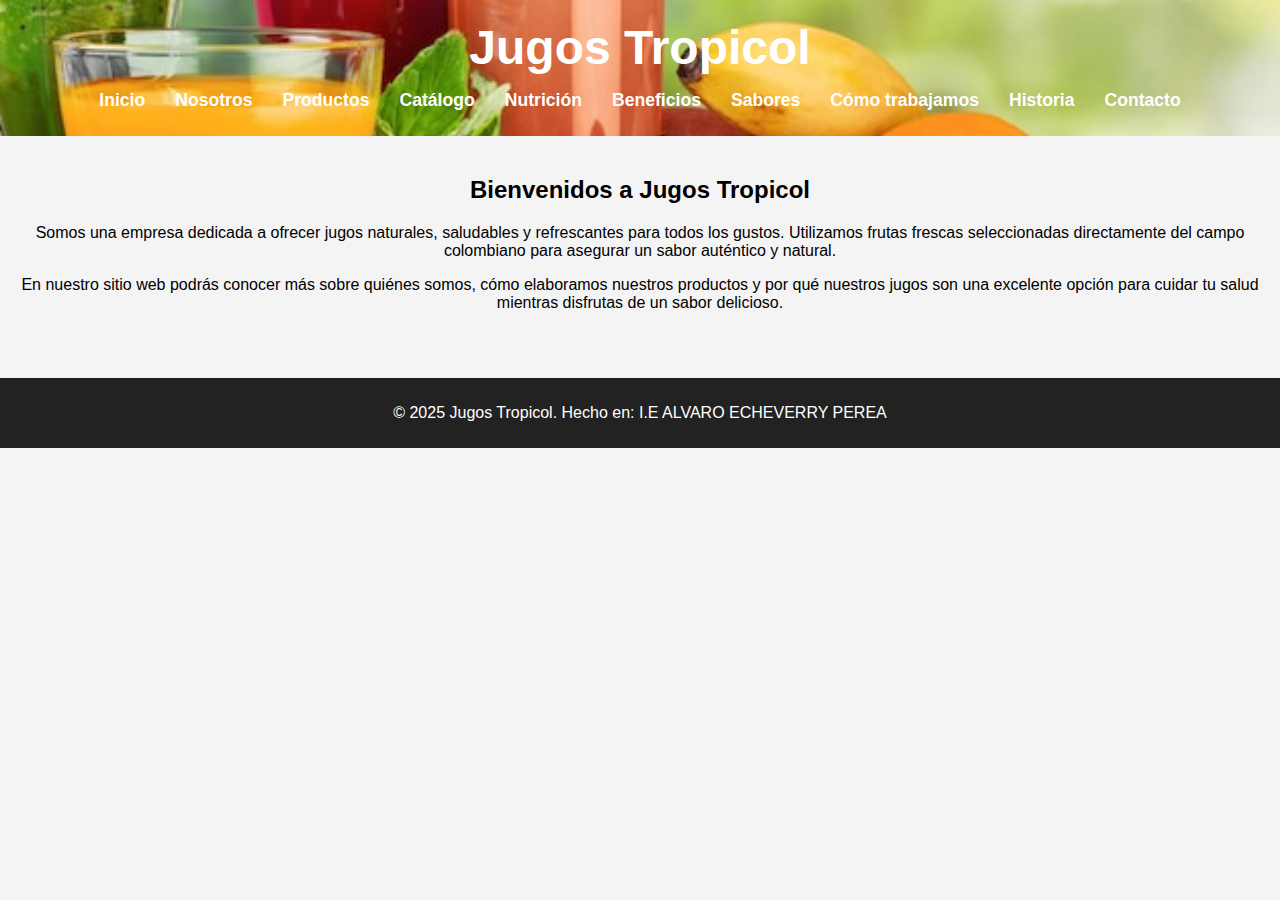
<file: index.html>
<!DOCTYPE html>
<html lang="es">
<head>
  <meta charset="UTF-8">
  <meta name="viewport" content="width=device-width, initial-scale=1.0">
  <title>Jugos Tropicol - Inicio</title>
  <link rel="stylesheet" href="styles.css">
</head>
<body>

  <header class="banner">
    <h1> Jugos Tropicol</h1>
    <nav>
      <ul>
        <li><a href="index.html">Inicio</a></li>
        <li><a href="nosotros.html">Nosotros</a></li>
        <li><a href="productos.html">Productos</a></li>
        <li><a href="catalogo.html">Catálogo</a></li>
        <li><a href="nutricion.html">Nutrición</a></li>
        <li><a href="beneficios.html">Beneficios</a></li>
        <li><a href="sabores.html">Sabores</a></li>
        <li><a href="como-trabajamos.html">Cómo trabajamos</a></li>
        <li><a href="historia.html">Historia</a></li>
        <li><a href="contacto.html">Contacto</a></li>
      </ul>
    </nav>
  </header>

  <main>
    <section>
      <h2>Bienvenidos a Jugos Tropicol</h2>
      </p>Somos una empresa dedicada a ofrecer jugos naturales, saludables y refrescantes para todos los gustos. Utilizamos frutas frescas seleccionadas directamente del campo colombiano para asegurar un sabor auténtico y natural.
    </p>
    <p>
      En nuestro sitio web podrás conocer más sobre quiénes somos, cómo elaboramos nuestros productos y por qué nuestros jugos son una excelente opción para cuidar tu salud mientras disfrutas de un sabor delicioso.</p>
    </section>
  </main>

  <footer>
    <p>&copy; 2025 Jugos Tropicol. Hecho en: I.E ALVARO ECHEVERRY PEREA </p>
  </footer>

</body>
</html>
</file>
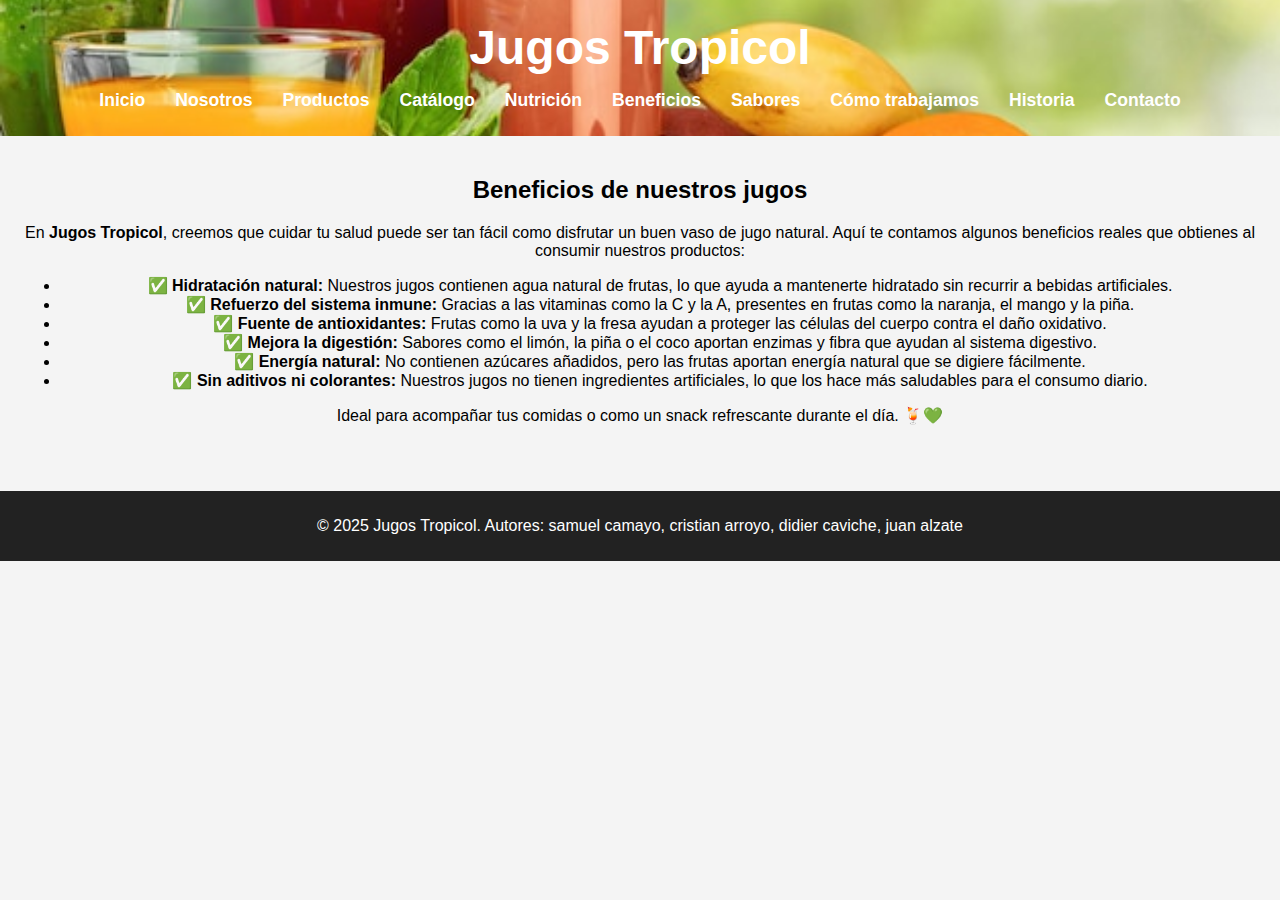
<file: beneficios.html>
<!DOCTYPE html>
<html lang="es">
<head>
  <meta charset="UTF-8" />
  <meta name="viewport" content="width=device-width, initial-scale=1.0" />
  <title>Beneficios | Jugos Tropicol</title>
  <link rel="stylesheet" href="styles.css" />
</head>
<body>
  <header>
    <h1>Jugos Tropicol</h1>
    <nav>
      <ul>
        <li><a href="index.html">Inicio</a></li>
        <li><a href="nosotros.html">Nosotros</a></li>
        <li><a href="productos.html">Productos</a></li>
        <li><a href="catalogo.html">Catálogo</a></li>
        <li><a href="nutricion.html">Nutrición</a></li>
        <li><a href="beneficios.html">Beneficios</a></li>
        <li><a href="sabores.html">Sabores</a></li>
        <li><a href="como-trabajamos.html">Cómo trabajamos</a></li>
        <li><a href="historia.html">Historia</a></li>
        <li><a href="contacto.html">Contacto</a></li>
      </ul>
    </nav>
  </header>

  <main>
    <section>
      <h2>Beneficios de nuestros jugos</h2>
      <p>En <strong>Jugos Tropicol</strong>, creemos que cuidar tu salud puede ser tan fácil como disfrutar un buen vaso de jugo natural. Aquí te contamos algunos beneficios reales que obtienes al consumir nuestros productos:
    </p>

    <ul>
      <li>✅ <strong>Hidratación natural:</strong> Nuestros jugos contienen agua natural de frutas, lo que ayuda a mantenerte hidratado sin recurrir a bebidas artificiales.</li>
      
      <li>✅ <strong>Refuerzo del sistema inmune:</strong> Gracias a las vitaminas como la C y la A, presentes en frutas como la naranja, el mango y la piña.</li>
      
      <li>✅ <strong>Fuente de antioxidantes:</strong> Frutas como la uva y la fresa ayudan a proteger las células del cuerpo contra el daño oxidativo.</li>
      
      <li>✅ <strong>Mejora la digestión:</strong> Sabores como el limón, la piña o el coco aportan enzimas y fibra que ayudan al sistema digestivo.</li>
      
      <li>✅ <strong>Energía natural:</strong> No contienen azúcares añadidos, pero las frutas aportan energía natural que se digiere fácilmente.</li>
      
      <li>✅ <strong>Sin aditivos ni colorantes:</strong> Nuestros jugos no tienen ingredientes artificiales, lo que los hace más saludables para el consumo diario.</li>
    </ul>

    <p>
      Ideal para acompañar tus comidas o como un snack refrescante durante el día. 🍹💚
   </p>
    </section>
  </main>

  <footer>
    <p>&copy; 2025 Jugos Tropicol.
    Autores: samuel camayo, cristian arroyo, didier caviche, juan alzate</p>
  </footer>
</body>
</html>
</file>
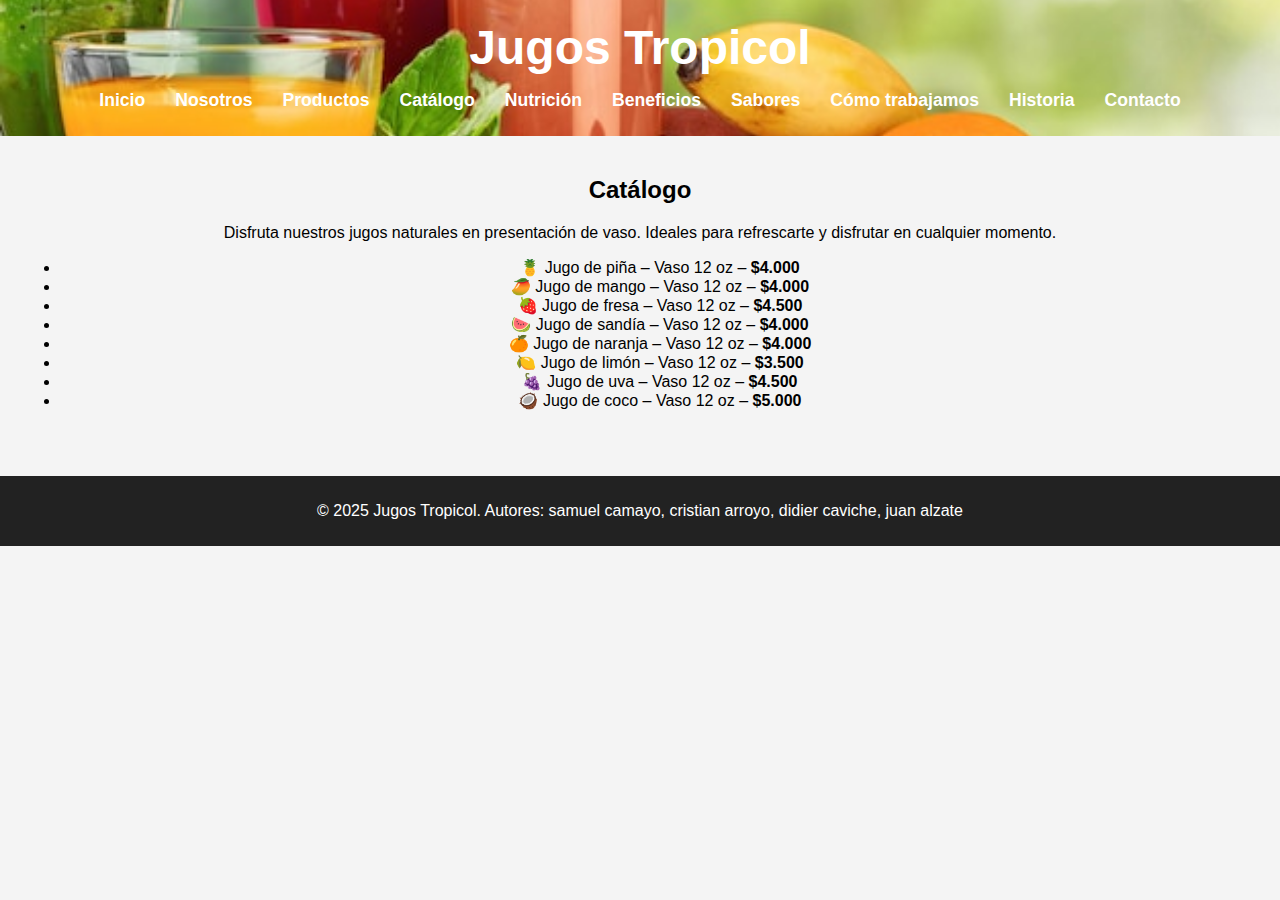
<file: catalogo.html>
<!DOCTYPE html>
<html lang="es">
<head>
  <meta charset="UTF-8" />
  <meta name="viewport" content="width=device-width, initial-scale=1.0" />
  <title>Catálogo | Jugos Tropicol</title>
  <link rel="stylesheet" href="styles.css" />
</head>
<body>
  <header>
    <h1>Jugos Tropicol</h1>
    <nav>
      <ul>
        <li><a href="index.html">Inicio</a></li>
        <li><a href="nosotros.html">Nosotros</a></li>
        <li><a href="productos.html">Productos</a></li>
        <li><a href="catalogo.html">Catálogo</a></li>
        <li><a href="nutricion.html">Nutrición</a></li>
        <li><a href="beneficios.html">Beneficios</a></li>
        <li><a href="sabores.html">Sabores</a></li>
        <li><a href="como-trabajamos.html">Cómo trabajamos</a></li>
        <li><a href="historia.html">Historia</a></li>
        <li><a href="contacto.html">Contacto</a></li>
      </ul>
    </nav>
  </header>

  <main>
    <section>
      <h2>Catálogo</h2>
      <p>Disfruta nuestros jugos naturales en presentación de vaso. Ideales para refrescarte y disfrutar en cualquier momento.</p>

    <ul>
      <li>🍍 Jugo de piña – Vaso 12 oz – <strong>$4.000</strong></li>
      <li>🥭 Jugo de mango – Vaso 12 oz – <strong>$4.000</strong></li>
      <li>🍓 Jugo de fresa – Vaso 12 oz – <strong>$4.500</strong></li>
      <li>🍉 Jugo de sandía – Vaso 12 oz – <strong>$4.000</strong></li>
      <li>🍊 Jugo de naranja – Vaso 12 oz – <strong>$4.000</strong></li>
      <li>🍋 Jugo de limón – Vaso 12 oz – <strong>$3.500</strong></li>
      <li>🍇 Jugo de uva – Vaso 12 oz – <strong>$4.500</strong></li>
      <li>🥥 Jugo de coco – Vaso 12 oz – <strong>$5.000</strong></li>
    </ul></p>
    </section>
  </main>

  <footer>
    <p>&copy; 2025 Jugos Tropicol.
    Autores: samuel camayo, cristian arroyo, didier caviche, juan alzate</p>
  </footer>
</body>
</html>
</file>
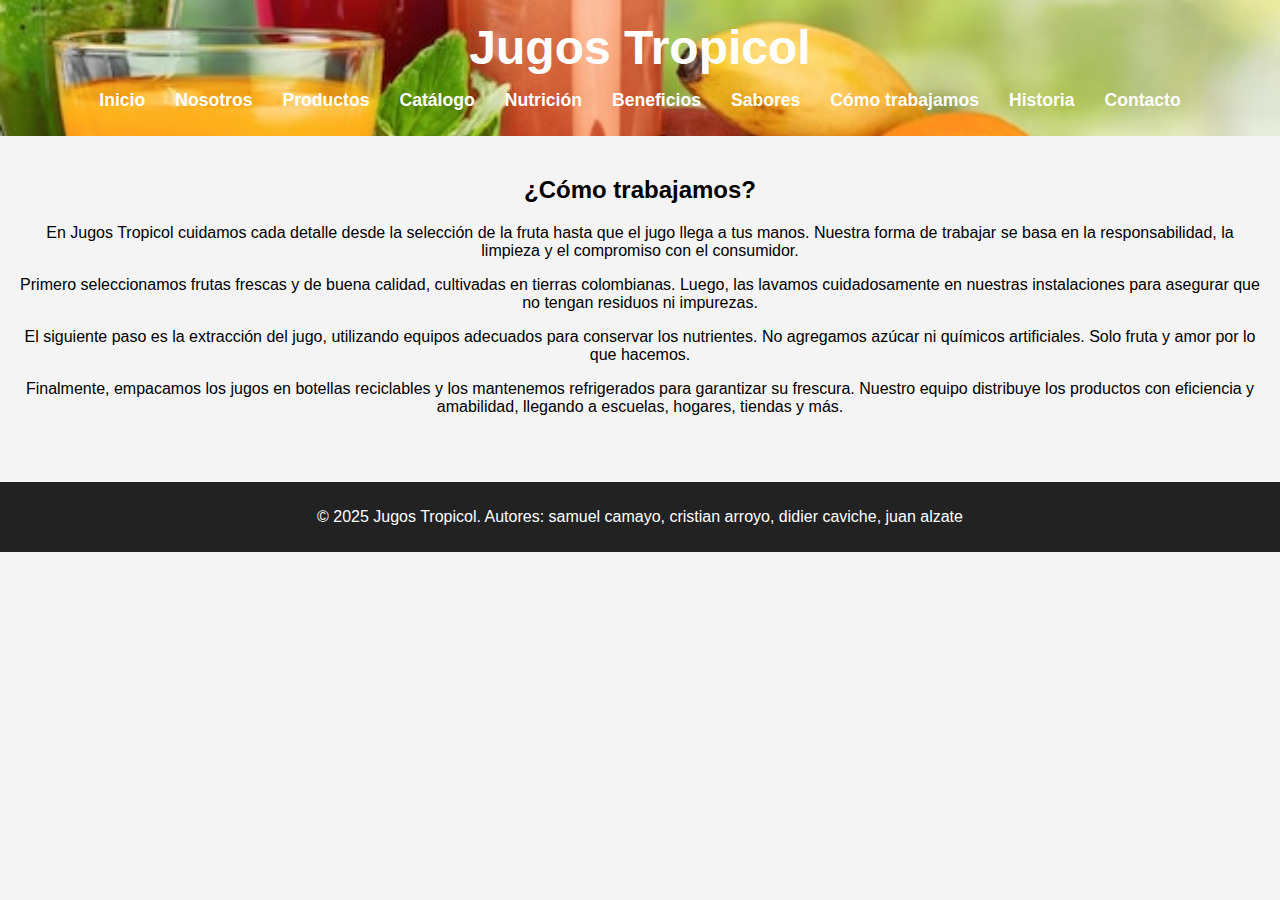
<file: como-trabajamos.html>
<!DOCTYPE html>
<html lang="es">
<head>
  <meta charset="UTF-8" />
  <meta name="viewport" content="width=device-width, initial-scale=1.0" />
  <title>Cómo trabajamos | Jugos Tropicol</title>
  <link rel="stylesheet" href="styles.css" />
</head>
<body>
  <header>
    <h1>Jugos Tropicol</h1>
    <nav>
      <ul>
        <li><a href="index.html">Inicio</a></li>
        <li><a href="nosotros.html">Nosotros</a></li>
        <li><a href="productos.html">Productos</a></li>
        <li><a href="catalogo.html">Catálogo</a></li>
        <li><a href="nutricion.html">Nutrición</a></li>
        <li><a href="beneficios.html">Beneficios</a></li>
        <li><a href="sabores.html">Sabores</a></li>
        <li><a href="como-trabajamos.html">Cómo trabajamos</a></li>
        <li><a href="historia.html">Historia</a></li>
        <li><a href="contacto.html">Contacto</a></li>
      </ul>
    </nav>
  </header>

  <main>
    <section>
      <h2>¿Cómo trabajamos?</h2>
      <p>      En Jugos Tropicol cuidamos cada detalle desde la selección de la fruta hasta que el jugo llega a tus manos. Nuestra forma de trabajar se basa en la responsabilidad, la limpieza y el compromiso con el consumidor.
    </p>
    <p>
      Primero seleccionamos frutas frescas y de buena calidad, cultivadas en tierras colombianas. Luego, las lavamos cuidadosamente en nuestras instalaciones para asegurar que no tengan residuos ni impurezas.
    </p>
    <p>
      El siguiente paso es la extracción del jugo, utilizando equipos adecuados para conservar los nutrientes. No agregamos azúcar ni químicos artificiales. Solo fruta y amor por lo que hacemos.
    </p>
    <p>
      Finalmente, empacamos los jugos en botellas reciclables y los mantenemos refrigerados para garantizar su frescura. Nuestro equipo distribuye los productos con eficiencia y amabilidad, llegando a escuelas, hogares, tiendas y más.</p>
    </section>
  </main>

  <footer>
    <p>&copy; 2025 Jugos Tropicol.
    Autores: samuel camayo, cristian arroyo, didier caviche, juan alzate</p>
  </footer>
</body>
</html>
</file>
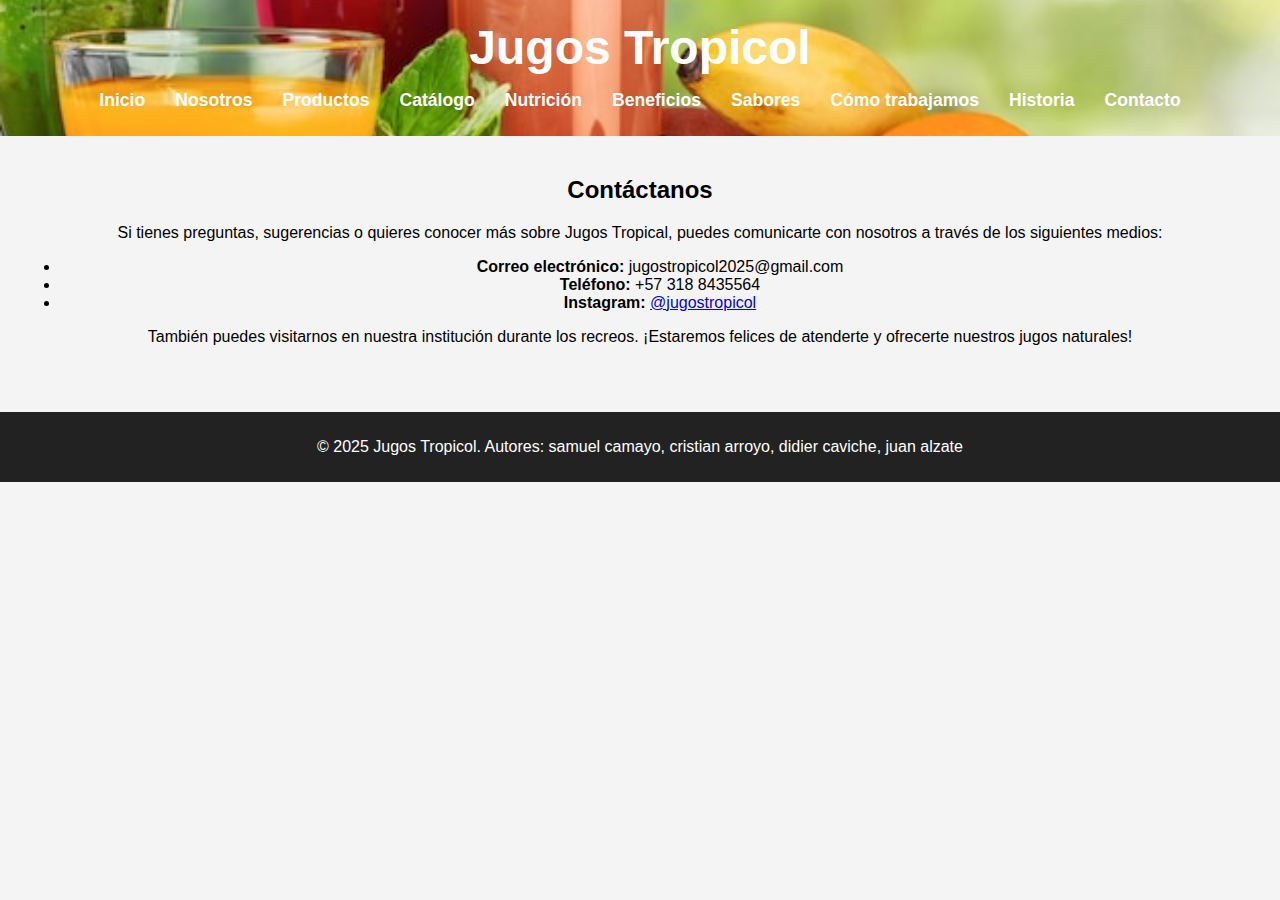
<file: contacto.html>
<!DOCTYPE html>
<html lang="es">
<head>
  <meta charset="UTF-8" />
  <meta name="viewport" content="width=device-width, initial-scale=1.0" />
  <title>Contacto | Jugos Tropicol</title>
  <link rel="stylesheet" href="styles.css" />
</head>
<body>
  <header>
    <h1>Jugos Tropicol</h1>
    <nav>
      <ul>
        <li><a href="index.html">Inicio</a></li>
        <li><a href="nosotros.html">Nosotros</a></li>
        <li><a href="productos.html">Productos</a></li>
        <li><a href="catalogo.html">Catálogo</a></li>
        <li><a href="nutricion.html">Nutrición</a></li>
        <li><a href="beneficios.html">Beneficios</a></li>
        <li><a href="sabores.html">Sabores</a></li>
        <li><a href="como-trabajamos.html">Cómo trabajamos</a></li>
        <li><a href="historia.html">Historia</a></li>
        <li><a href="contacto.html">Contacto</a></li>
      </ul>
    </nav>
  </header>

  <main>
    <section>
      <h2>Contáctanos</h2>
      <p>Si tienes preguntas, sugerencias o quieres conocer más sobre Jugos Tropical, puedes comunicarte con nosotros a través de los siguientes medios:</p>

    <ul>
      <li><strong>Correo electrónico:</strong> jugostropicol2025@gmail.com</li>
      <li><strong>Teléfono:</strong> +57 318 8435564</li>
      <li><strong>Instagram:</strong> <a href="https://www.instagram.com/jugostropicol" target="_blank">@jugostropicol</a></li>
    </ul>

    <p>
      También puedes visitarnos en nuestra institución durante los recreos. ¡Estaremos felices de atenderte y ofrecerte nuestros jugos naturales!</strong></p>
    </section>
  </main>

  <footer>
    <p>&copy; 2025 Jugos Tropicol.
    Autores: samuel camayo, cristian arroyo, didier caviche, juan alzate</p>
  </footer>
</body>
</html>
</file>
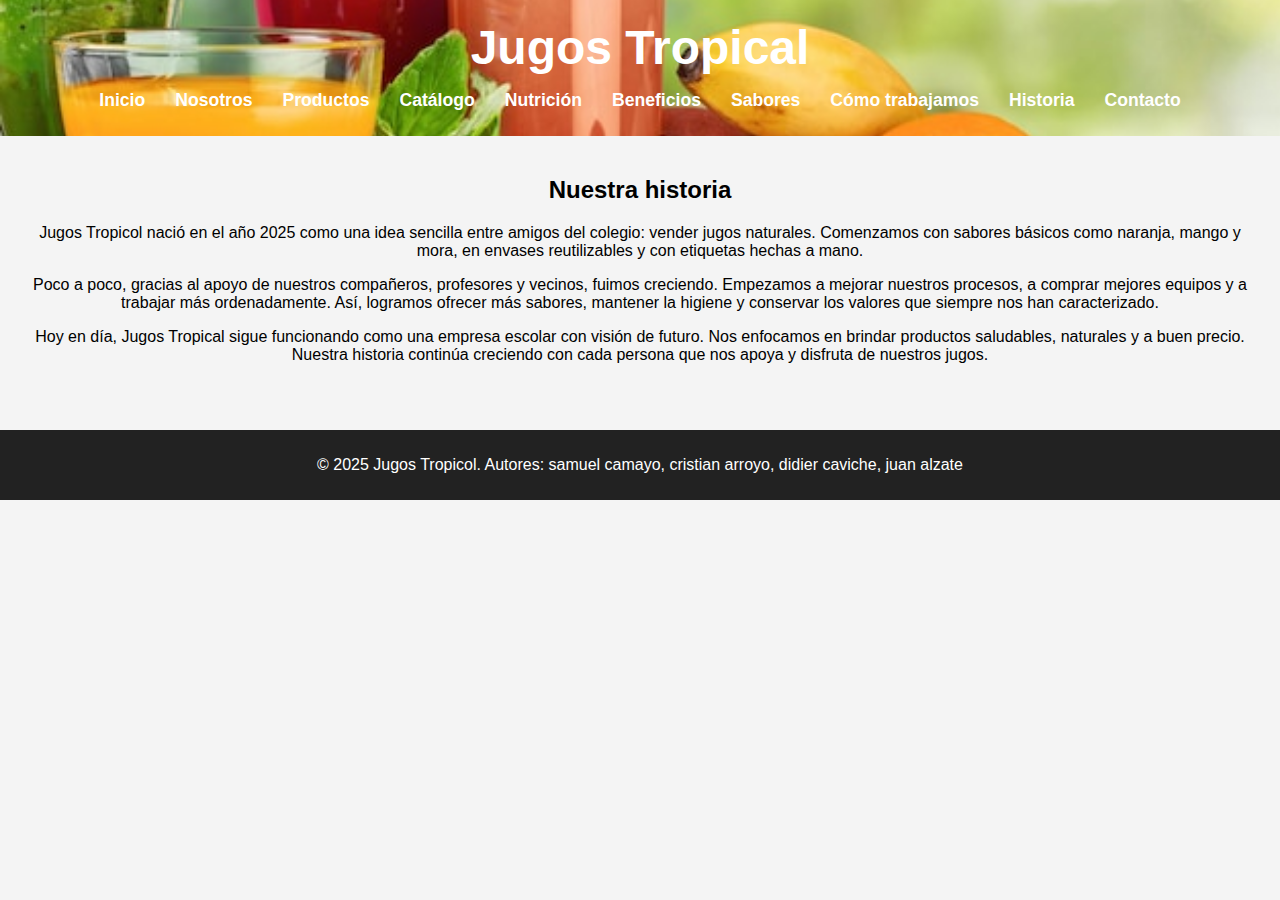
<file: historia.html>
<!DOCTYPE html>
<html lang="es">
<head>
  <meta charset="UTF-8" />
  <meta name="viewport" content="width=device-width, initial-scale=1.0" />
  <title>Historia | Jugos Tropicol</title>
  <link rel="stylesheet" href="styles.css" />
</head>
<body>
  <header>
    <h1>Jugos Tropical</h1>
    <nav>
      <ul>
        <li><a href="index.html">Inicio</a></li>
        <li><a href="nosotros.html">Nosotros</a></li>
        <li><a href="productos.html">Productos</a></li>
        <li><a href="catalogo.html">Catálogo</a></li>
        <li><a href="nutricion.html">Nutrición</a></li>
        <li><a href="beneficios.html">Beneficios</a></li>
        <li><a href="sabores.html">Sabores</a></li>
        <li><a href="como-trabajamos.html">Cómo trabajamos</a></li>
        <li><a href="historia.html">Historia</a></li>
        <li><a href="contacto.html">Contacto</a></li>
      </ul>
    </nav>
  </header>

  <main>
    <section>
      <h2>Nuestra historia</h2>
      <p>    Jugos Tropicol nació en el año 2025 como una idea sencilla entre amigos del colegio: vender jugos naturales. Comenzamos con sabores básicos como naranja, mango y mora, en envases reutilizables y con etiquetas hechas a mano.
    </p>
    <p>
      Poco a poco, gracias al apoyo de nuestros compañeros, profesores y vecinos, fuimos creciendo. Empezamos a mejorar nuestros procesos, a comprar mejores equipos y a trabajar más ordenadamente. Así, logramos ofrecer más sabores, mantener la higiene y conservar los valores que siempre nos han caracterizado.
    </p>
    <p>
      Hoy en día, Jugos Tropical sigue funcionando como una empresa escolar con visión de futuro. Nos enfocamos en brindar productos saludables, naturales y a buen precio. Nuestra historia continúa creciendo con cada persona que nos apoya y disfruta de nuestros jugos.</p>
    </section>
  </main>

  <footer>
    <p>&copy; 2025 Jugos Tropicol.
    Autores: samuel camayo, cristian arroyo, didier caviche, juan alzate</p>
  </footer>
</body>
</html>
</file>
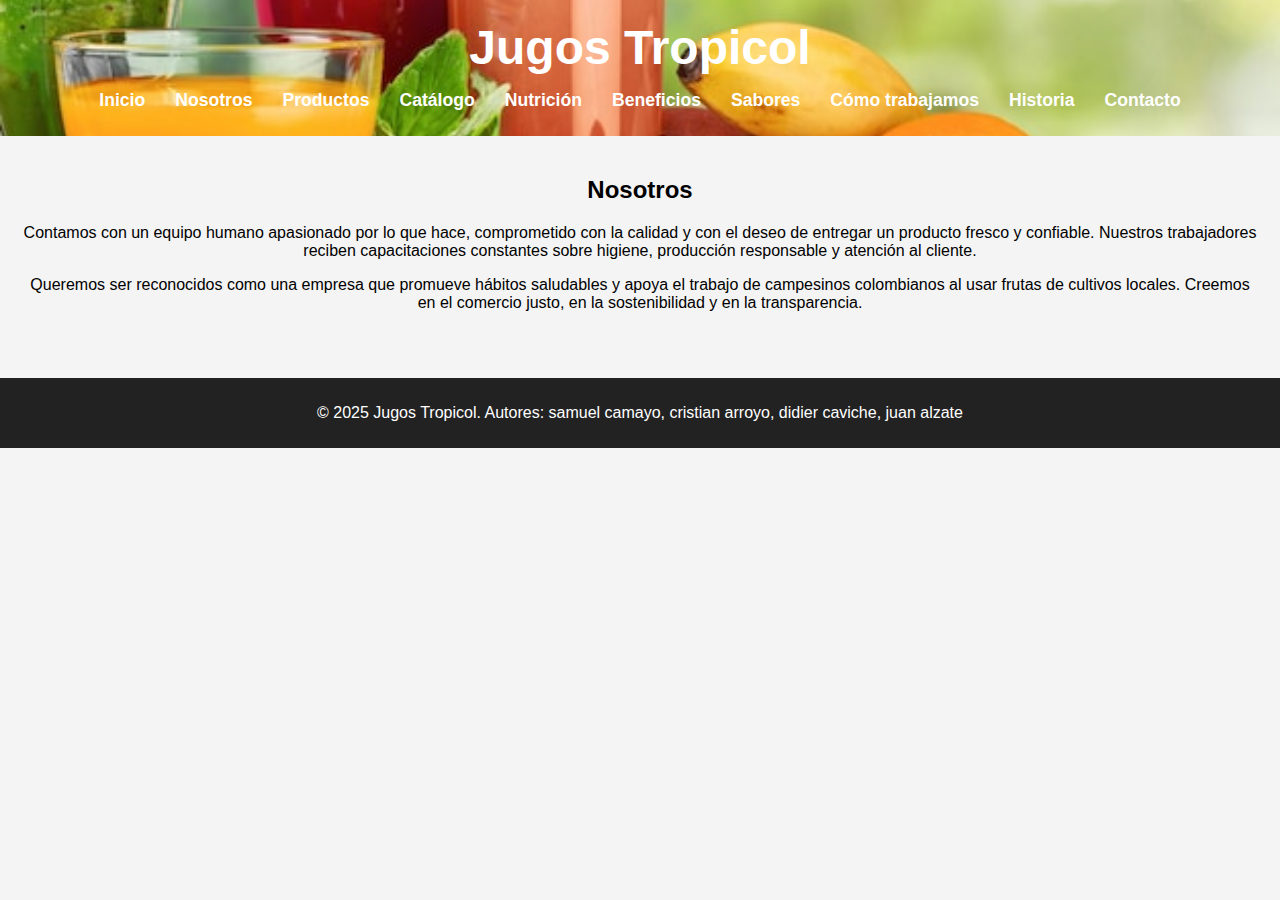
<file: nosotros.html>
<!DOCTYPE html>
<html lang="es">
<head>
  <meta charset="UTF-8" />
  <meta name="viewport" content="width=device-width, initial-scale=1.0" />
  <title>Nosotros | Jugos Tropicol</title>
  <link rel="stylesheet" href="styles.css" />
</head>
<body>
  <header>
    <h1>Jugos Tropicol</h1>
    <nav>
      <ul>
        <li><a href="index.html">Inicio</a></li>
        <li><a href="nosotros.html">Nosotros</a></li>
        <li><a href="productos.html">Productos</a></li>
        <li><a href="catalogo.html">Catálogo</a></li>
        <li><a href="nutricion.html">Nutrición</a></li>
        <li><a href="beneficios.html">Beneficios</a></li>
        <li><a href="sabores.html">Sabores</a></li>
        <li><a href="como-trabajamos.html">Cómo trabajamos</a></li>
        <li><a href="historia.html">Historia</a></li>
        <li><a href="contacto.html">Contacto</a></li>
      </ul>
    </nav>
  </header>

  <main>
    <section>
      <h2>Nosotros</h2>
      <p>     Contamos con un equipo humano apasionado por lo que hace, comprometido con la calidad y con el deseo de entregar un producto fresco y confiable. Nuestros trabajadores reciben capacitaciones constantes sobre higiene, producción responsable y atención al cliente.
    </p>
    <p>
      Queremos ser reconocidos como una empresa que promueve hábitos saludables y apoya el trabajo de campesinos colombianos al usar frutas de cultivos locales. Creemos en el comercio justo, en la sostenibilidad y en la transparencia.</p>
    </section>
  </main>

  <footer>
    <p>&copy; 2025 Jugos Tropicol.
    Autores: samuel camayo, cristian arroyo, didier caviche, juan alzate</p>
  </footer>
</body>
</html>
</file>
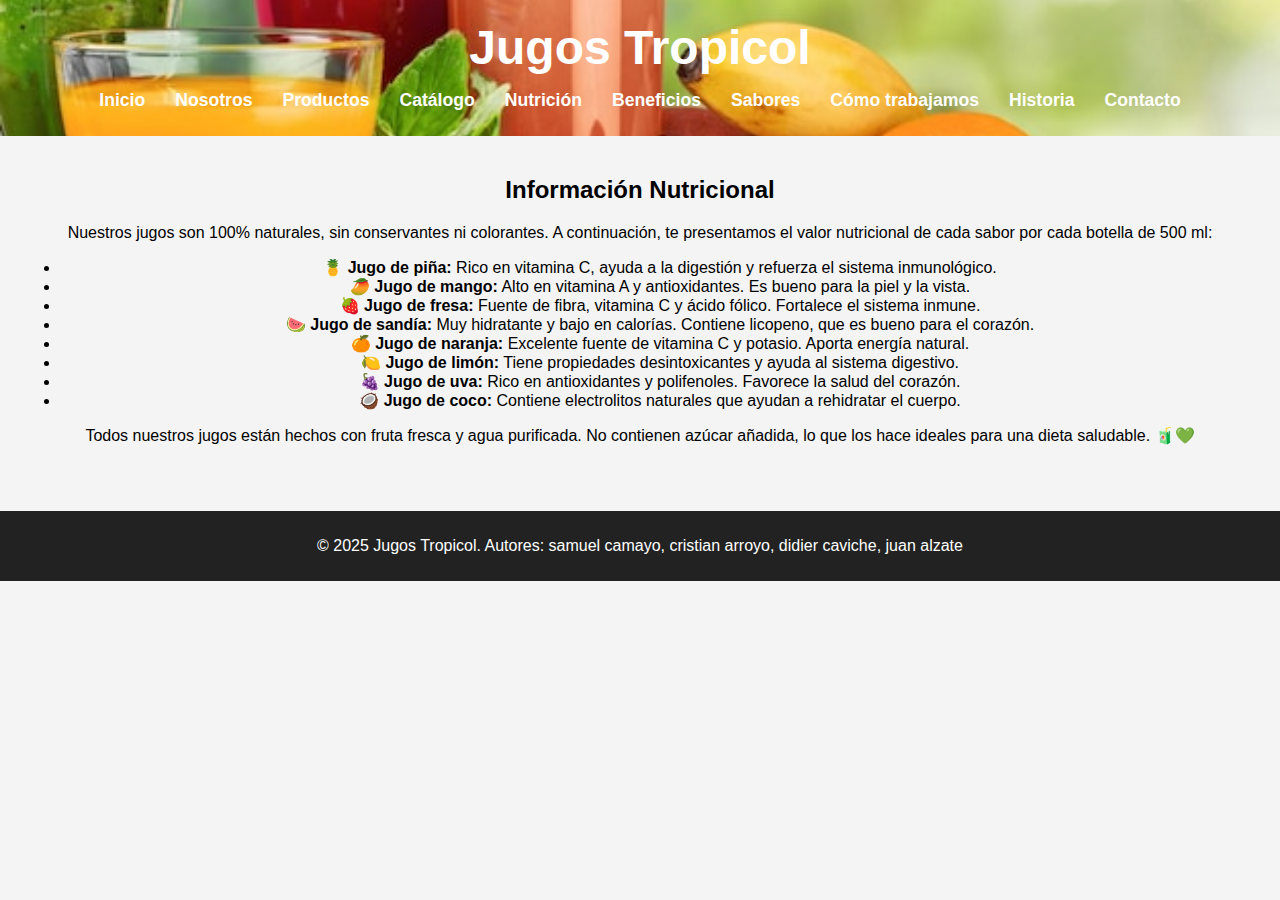
<file: nutricion.html>
<!DOCTYPE html>
<html lang="es">
<head>
  <meta charset="UTF-8" />
  <meta name="viewport" content="width=device-width, initial-scale=1.0" />
  <title>Nutrición | Jugos Tropicol</title>
  <link rel="stylesheet" href="styles.css" />
</head>
<body>
  <header>
    <h1>Jugos Tropicol</h1>
    <nav>
      <ul>
        <li><a href="index.html">Inicio</a></li>
        <li><a href="nosotros.html">Nosotros</a></li>
        <li><a href="productos.html">Productos</a></li>
        <li><a href="catalogo.html">Catálogo</a></li>
        <li><a href="nutricion.html">Nutrición</a></li>
        <li><a href="beneficios.html">Beneficios</a></li>
        <li><a href="sabores.html">Sabores</a></li>
        <li><a href="como-trabajamos.html">Cómo trabajamos</a></li>
        <li><a href="historia.html">Historia</a></li>
        <li><a href="contacto.html">Contacto</a></li>
      </ul>
    </nav>
  </header>

  <main>
    <section>
      <h2>Información Nutricional</h2>
      <p>Nuestros jugos son 100% naturales, sin conservantes ni colorantes. A continuación, te presentamos el valor nutricional de cada sabor por cada botella de 500 ml:
    </p>

    <ul>
      <li>🍍 <strong>Jugo de piña:</strong> Rico en vitamina C, ayuda a la digestión y refuerza el sistema inmunológico.</li>
      <li>🥭 <strong>Jugo de mango:</strong> Alto en vitamina A y antioxidantes. Es bueno para la piel y la vista.</li>
      <li>🍓 <strong>Jugo de fresa:</strong> Fuente de fibra, vitamina C y ácido fólico. Fortalece el sistema inmune.</li>
      <li>🍉 <strong>Jugo de sandía:</strong> Muy hidratante y bajo en calorías. Contiene licopeno, que es bueno para el corazón.</li>
      <li>🍊 <strong>Jugo de naranja:</strong> Excelente fuente de vitamina C y potasio. Aporta energía natural.</li>
      <li>🍋 <strong>Jugo de limón:</strong> Tiene propiedades desintoxicantes y ayuda al sistema digestivo.</li>
      <li>🍇 <strong>Jugo de uva:</strong> Rico en antioxidantes y polifenoles. Favorece la salud del corazón.</li>
      <li>🥥 <strong>Jugo de coco:</strong> Contiene electrolitos naturales que ayudan a rehidratar el cuerpo.</li>
    </ul>

    <p>
      Todos nuestros jugos están hechos con fruta fresca y agua purificada. No contienen azúcar añadida, lo que los hace ideales para una dieta saludable. 🧃💚
  </p>
    </section>
  </main>

  <footer>
    <p>&copy; 2025 Jugos Tropicol.
    Autores: samuel camayo, cristian arroyo, didier caviche, juan alzate</p>
  </footer>
</body>
</html>
</file>
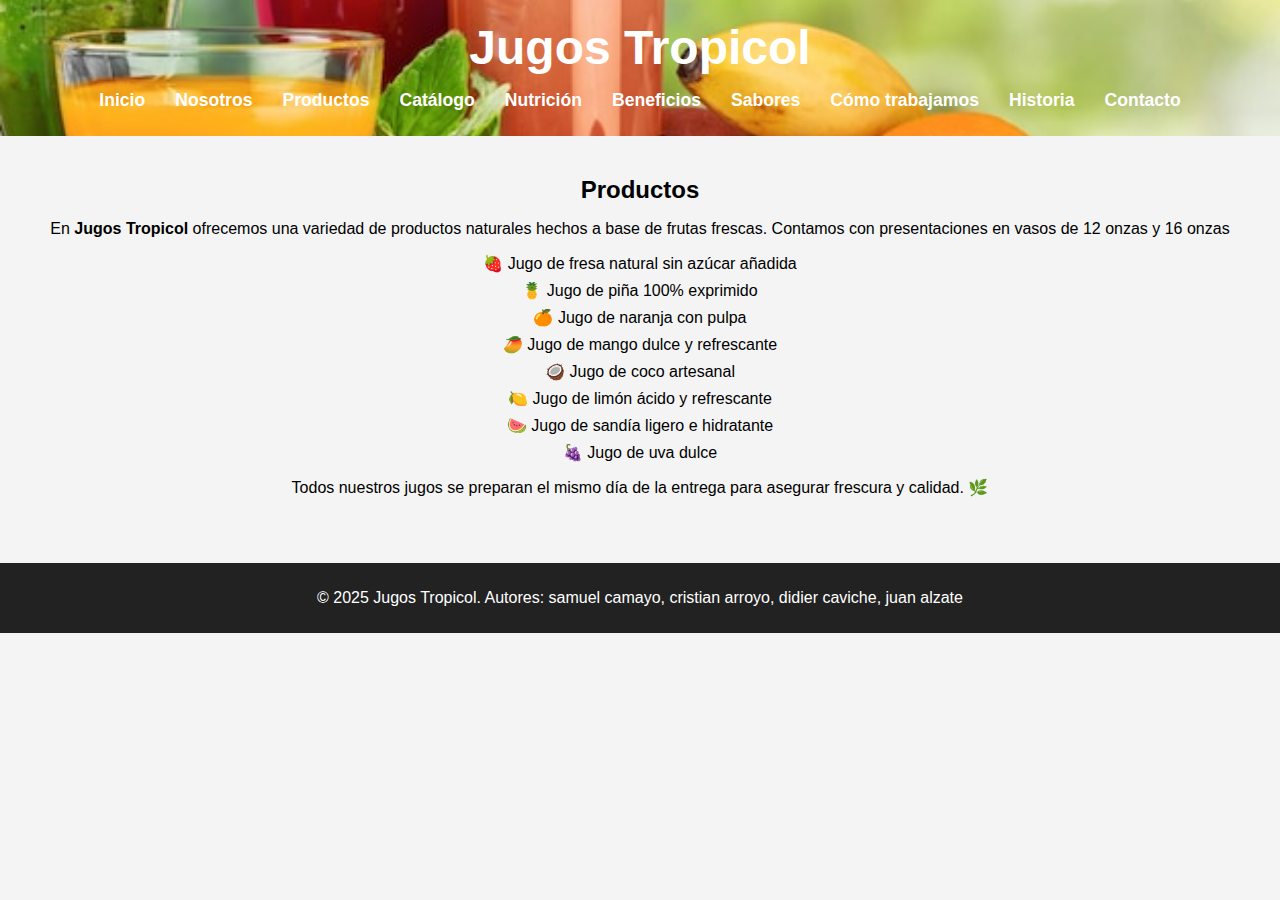
<file: productos.html>
<!DOCTYPE html>  
<html lang="es">  
<head>  
  <meta charset="UTF-8" />  
  <meta name="viewport" content="width=device-width, initial-scale=1.0" />  
  <title>Productos | Jugos Tropicol</title>  
  <link rel="stylesheet" href="styles.css" />  
  <style>
    ul {
      list-style: none; /* Quita los puntos */
      padding: 0;
    }

    ul li {
      text-align: center; /* Centra los elementos de la lista */
      margin-bottom: 8px;
    }

    main {
      text-align: center; /* Centra el contenido general */
    }

    h2 {
      margin-bottom: 10px;
    }
  </style>
</head>  
<body>  
  <header>  
    <h1>Jugos Tropicol</h1>  
    <nav>  
      <ul>  
        <li><a href="index.html">Inicio</a></li>  
        <li><a href="nosotros.html">Nosotros</a></li>  
        <li><a href="productos.html">Productos</a></li>  
        <li><a href="catalogo.html">Catálogo</a></li>  
        <li><a href="nutricion.html">Nutrición</a></li>  
        <li><a href="beneficios.html">Beneficios</a></li>  
        <li><a href="sabores.html">Sabores</a></li>  
        <li><a href="como-trabajamos.html">Cómo trabajamos</a></li>  
        <li><a href="historia.html">Historia</a></li>  
        <li><a href="contacto.html">Contacto</a></li>  
      </ul>  
    </nav>  
  </header>  
  
  <main>  
    <section>  
      <h2>Productos</h2>  
      <p>En <strong>Jugos Tropicol</strong> ofrecemos una variedad de productos naturales hechos a base de frutas frescas.    
      Contamos con presentaciones en vasos de 12 onzas y 16 onzas  
      </p>  

      <ul>  
        <li>🍓 Jugo de fresa natural sin azúcar añadida</li>  
        <li>🍍 Jugo de piña 100% exprimido</li>  
        <li>🍊 Jugo de naranja con pulpa</li>  
        <li>🥭 Jugo de mango dulce y refrescante</li>  
        <li>🥥 Jugo de coco artesanal</li>  
        <li>🍋 Jugo de limón ácido y refrescante</li>  
        <li>🍉 Jugo de sandía ligero e hidratante</li>  
        <li>🍇 Jugo de uva dulce</li>  
      </ul>  

      <p>  
        Todos nuestros jugos se preparan el mismo día de la entrega para asegurar frescura y calidad. 🌿
      </p>  
    </section>  
  </main>  
  
  <footer>  
    <p>&copy; 2025 Jugos Tropicol.
    Autores: samuel camayo, cristian arroyo, didier caviche, juan alzate
    </p>  
  </footer>  
</body>  
</html>
</file>
<file: styles.css>
body {
  font-family: Arial, sans-serif;
  margin: 0;
  padding: 0;
  background-color: #f4f4f4;
}

header {
  background-image: url('fondo-header.jpg');
  background-size: cover;
  background-position: center;
  padding: 20px 0;
  text-align: center;
  color: white;
}

h1 {
  margin: 0;
  font-size: 3em;
}

nav ul {
  list-style: none;
  padding: 0;
  margin: 10px 0 0 0;
  display: flex;
  justify-content: center;
  flex-wrap: wrap;
}

nav ul li {
  margin: 5px 15px;
}

nav ul li a {
  text-decoration: none;
  color: white;
  font-weight: bold;
  font-size: 1.1em;
}

main {
  padding: 20px;
  text-align: center;
}

footer {
  background-color: #222;
  color: white;
  text-align: center;
  padding: 10px;
  margin-top: 30px;
}
</file>
